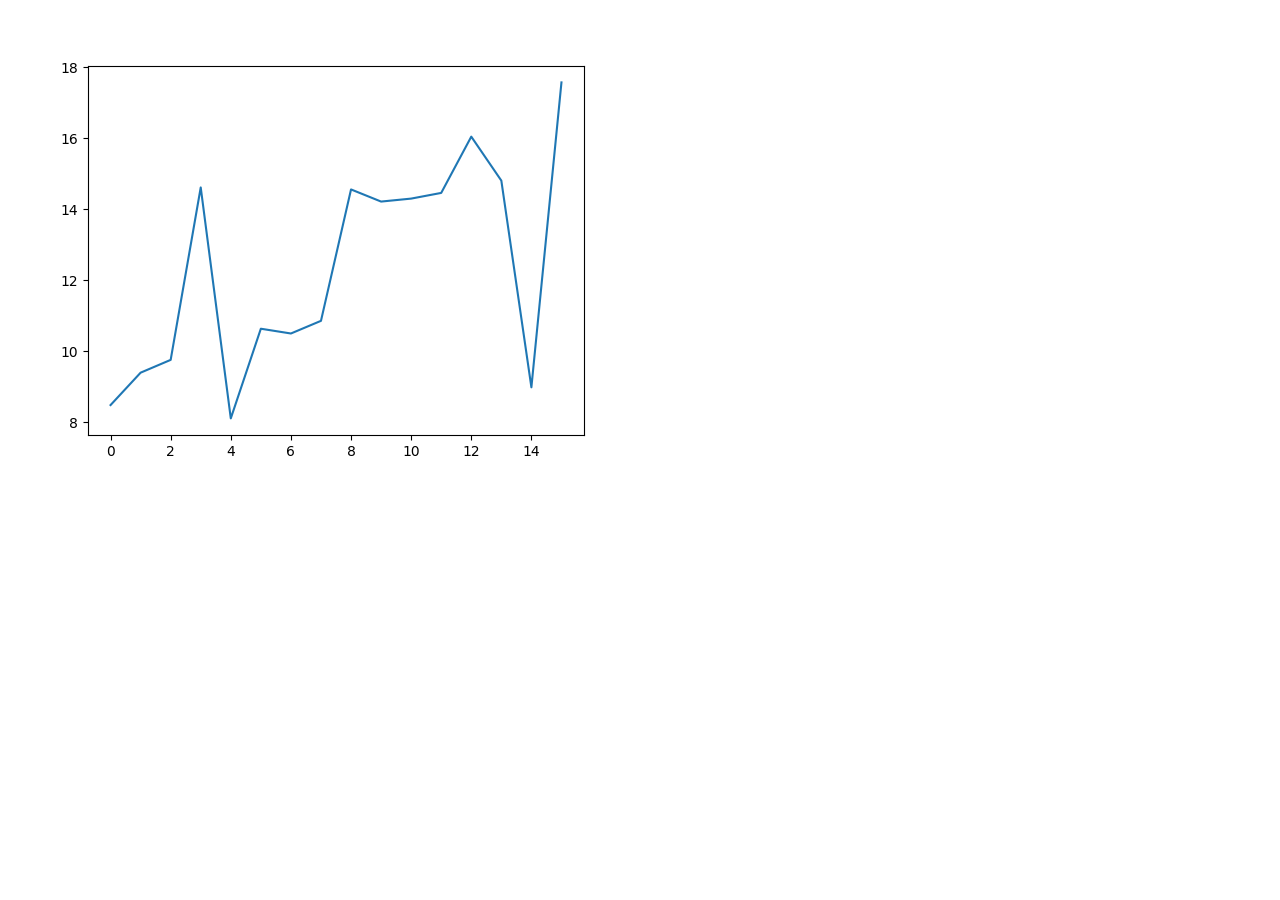
<file: templates/test.html>
<!DOCTYPE html><html lang="en"><head><meta charset="UTF-8"><meta http-equiv="X-UA-Compatible" content="IE=edge"><meta name="viewport" content="width=device-width, initial-scale=1.0"><title>Document</title></head><body><img src='[data-uri]'></body></html>
</file>
